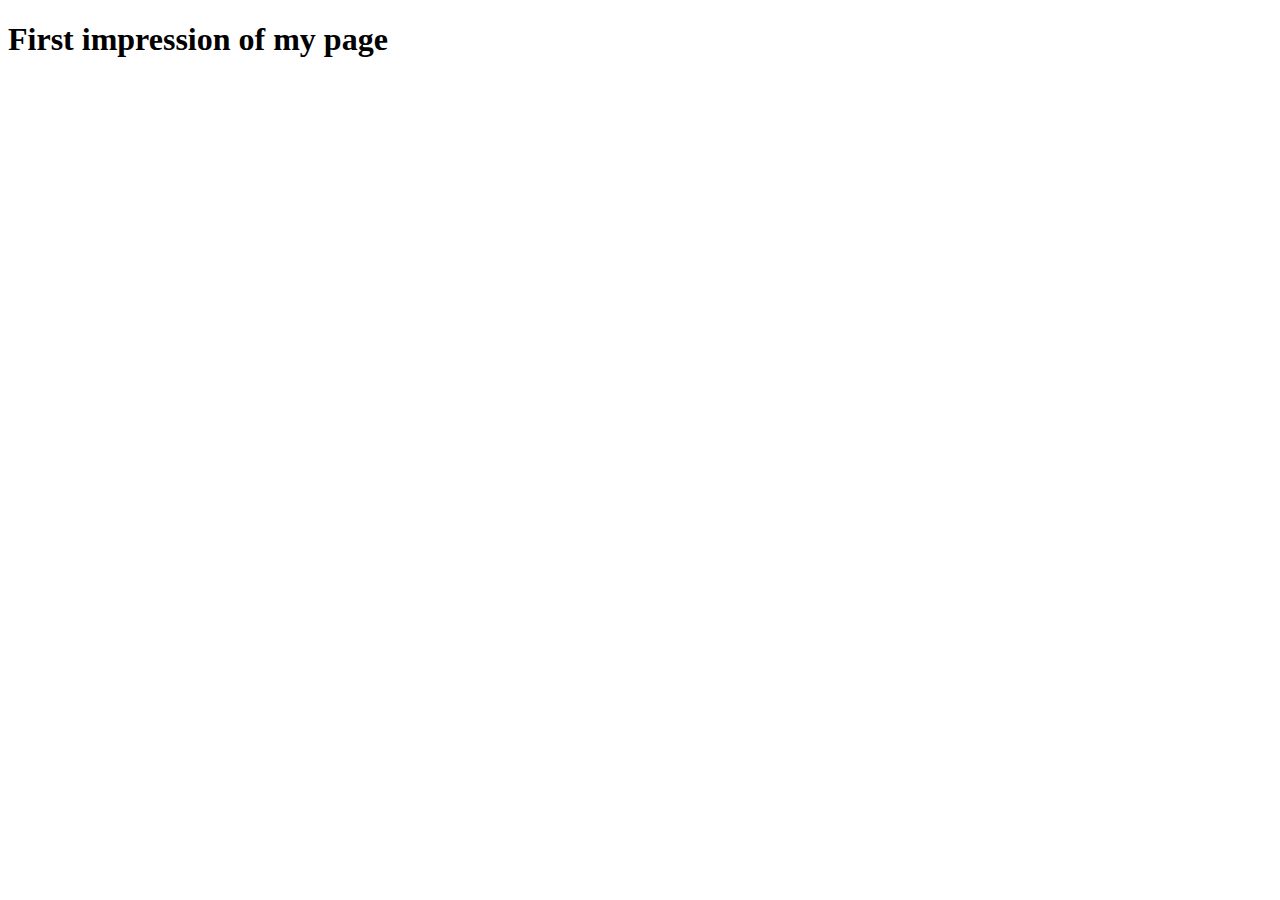
<file: src/main/resources/templates/index.html>
<!DOCTYPE html>
<html lang="en" xmlns:th="http://www.thymeleaf.org">
<head>
    <meta charset="UTF-8">
    <title>My welcome page</title>
</head>
<body>
<h1>First impression of my page</h1>

<!--/*@thymesVar id="variable" type="com.crud.tasks.controller.StaticWebPageController"*/-->
<span th:text="${variable}"></span>

<br>

<!--/*thymesVar id="twoInt" type="com.crud.tasks.controller.StaticWebPageController"*/-->
<!--/*thymesVar id="twoChar" type="com.crud.tasks.controller.StaticWebPageController"*/-->
<!--/*thymesVar id="space" type="com.crud.tasks.controller.StaticWebPageController"*/-->
<!--/*thymesVar id="equals" type="com.crud.tasks.controller.StaticWebPageController"*/-->
<!--/*thymesVar id="multi" type="com.crud.tasks.controller.StaticWebPageController"*/-->
<!--/*thymesVar id="plus" type="com.crud.tasks.controller.StaticWebPageController"*/-->
<!--/*thymesVar id="minus" type="com.crud.tasks.controller.StaticWebPageController"*/-->
<span th:text="${twoChar} + ${space} + ${multi} + ${space} + ${twoChar} + ${space} + ${equals} + ${space}"></span>
<span th:text="${twoInt} * ${twoInt}"></span>
<br>
<span th:text="${twoChar} + ${space} + ${multi} + ${space} + ${twoChar} +
${space} + ${plus} + ${space} + ${twoChar} + ${space} + ${equals} + ${space}"></span>
<span th:text="${twoInt} * ${twoInt} + ${twoInt}"></span>
<br>
<span th:text="${twoChar} + ${space} + ${minus} + ${space} + ${twoChar} +
${space} + ${multi} + ${space} + ${twoChar} + ${space} + ${equals} + ${space}"></span>
<span th:text="${twoInt} - ${twoInt} * ${twoInt}"></span>
</body>
</html>
</file>
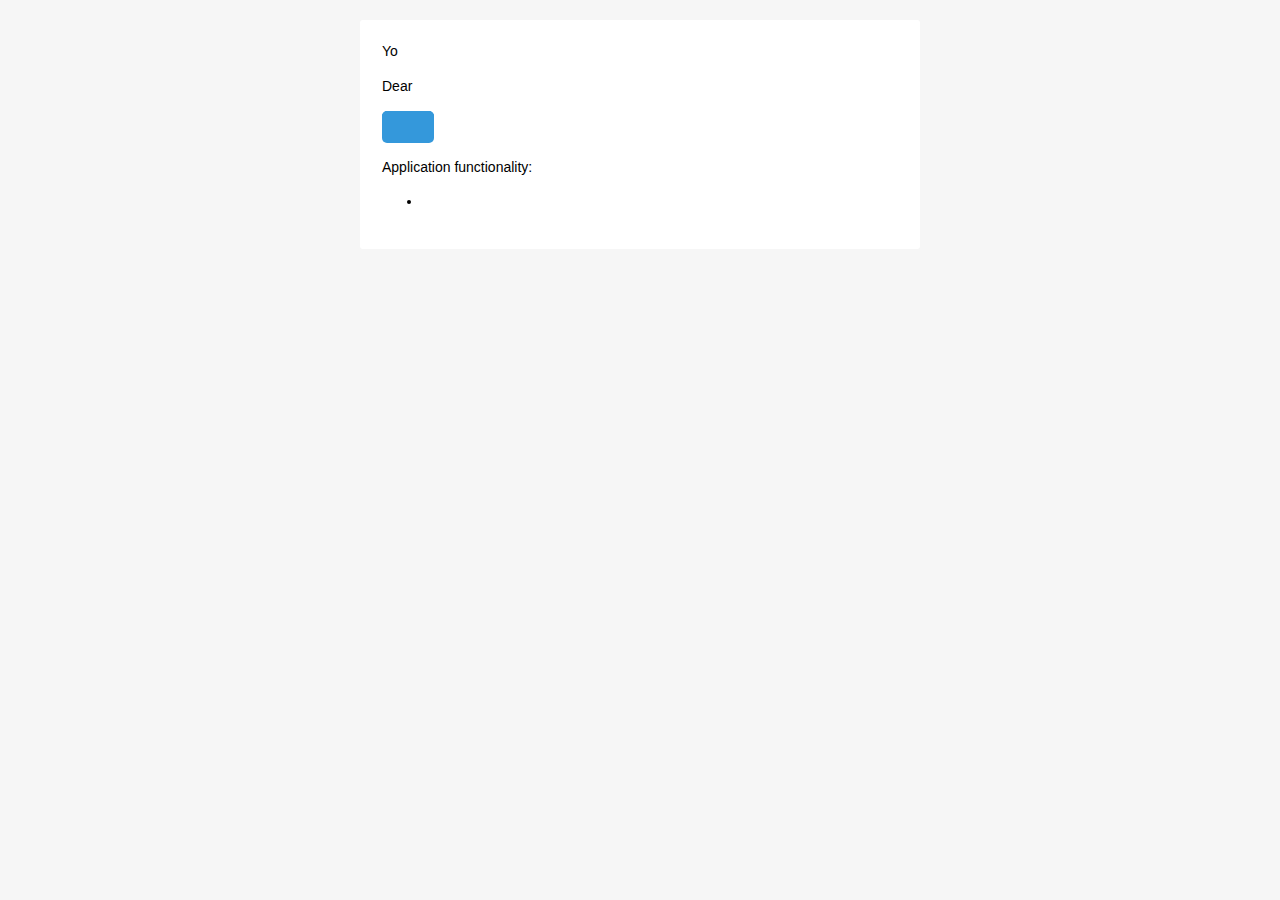
<file: src/main/resources/templates/mail/created-trello-card-mail.html>
<!doctype html>
<html xmlns="http://www.w3.org/1999/xhtml" xmlns:th="http://www.thymeleaf.org">
<head>
    <meta name="viewport" content="width=device-width">
    <meta http-equiv="Content-Type" content="text/html; charset=UTF-8">
    <title>Trello Card</title>
    <style>

        @media only screen and (max-width: 620px) {
            table[class=body] h1 {
                font-size: 28px !important;
                margin-bottom: 10px !important;
            }
            table[class=body] p,
            table[class=body] ul,
            table[class=body] ol,
            table[class=body] td,
            table[class=body] span,
            table[class=body] a {
                font-size: 16px !important;
            }
            table[class=body] .wrapper,
            table[class=body] .article {
                padding: 10px !important;
            }
            table[class=body] .content {
                padding: 0 !important;
            }
            table[class=body] .container {
                padding: 0 !important;
                width: 100% !important;
            }
            table[class=body] .main {
                border-left-width: 0 !important;
                border-radius: 0 !important;
                border-right-width: 0 !important;
            }
            table[class=body] .btn table {
                width: 100% !important;
            }
            table[class=body] .btn a {
                width: 100% !important;
            }
            table[class=body] .img-responsive {
                height: auto !important;
                max-width: 100% !important;
                width: auto !important;
            }
        }

        @media all {
            .ExternalClass {
                width: 100%;
            }
            .ExternalClass,
            .ExternalClass p,
            .ExternalClass span,
            .ExternalClass font,
            .ExternalClass td,
            .ExternalClass div {
                line-height: 100%;
            }
            .apple-link a {
                color: inherit !important;
                font-family: inherit !important;
                font-size: inherit !important;
                font-weight: inherit !important;
                line-height: inherit !important;
                text-decoration: none !important;
            }
            .btn-primary table td:hover {
                background-color: #34495e !important;
            }
            .btn-primary a:hover {
                background-color: #34495e !important;
                border-color: #34495e !important;
            }
        }
    </style>
</head>
<body class="" style="background-color: #f6f6f6; font-family: sans-serif; -webkit-font-smoothing: antialiased; font-size: 14px; line-height: 1.4; margin: 0; padding: 0; -ms-text-size-adjust: 100%; -webkit-text-size-adjust: 100%;">
<table border="0" cellpadding="0" cellspacing="0" class="body" style="border-collapse: separate; mso-table-lspace: 0pt; mso-table-rspace: 0pt; width: 100%; background-color: #f6f6f6;">
    <tr>
        <td style="font-family: sans-serif; font-size: 14px; vertical-align: top;"> </td>
        <td class="container" style="font-family: sans-serif; font-size: 14px; vertical-align: top; display: block; Margin: 0 auto; max-width: 580px; padding: 10px; width: 580px;">
            <div class="content" style="box-sizing: border-box; display: block; Margin: 0 auto; max-width: 580px; padding: 10px;">

                <!-- START CENTERED WHITE CONTAINER -->
                <span class="preheader" style="color: transparent; display: none; height: 0; max-height: 0; max-width: 0; opacity: 0; overflow: hidden; mso-hide: all; visibility: hidden; width: 0;">PREVIEW_MESSAGE</span>
                <table class="main" style="border-collapse: separate; mso-table-lspace: 0pt; mso-table-rspace: 0pt; width: 100%; background: #ffffff; border-radius: 3px;">

                    <!-- START MAIN CONTENT AREA -->
                    <tr>
                        <td class="wrapper" style="font-family: sans-serif; font-size: 14px; vertical-align: top; box-sizing: border-box; padding: 20px;">
                            <table border="0" cellpadding="0" cellspacing="0" style="border-collapse: separate; mso-table-lspace: 0pt; mso-table-rspace: 0pt; width: 100%;">
                                <tr>
                                    <td style="font-family: sans-serif; font-size: 14px; vertical-align: top;">
                                        <p th:if="${is_friend}" style="font-family: sans-serif; font-size: 14px; font-weight: normal; margin: 0; Margin-bottom: 15px;">Yo <span th:text="${admin_config.getAdminName()}"></span></p>
                                        <p th:unless="${is_friend}" style="font-family: sans-serif; font-size: 14px; font-weight: normal; margin: 0; Margin-bottom: 15px;">Dear <span th:text="${admin_config.getAdminName()}"></span></p>
                                        <p style="font-family: sans-serif; font-size: 14px; font-weight: normal; margin: 0; Margin-bottom: 15px;" th:text="${message}"></p>
                                        <table border="0" cellpadding="0" cellspacing="0" class="btn btn-primary" style="border-collapse: separate; mso-table-lspace: 0pt; mso-table-rspace: 0pt; width: 100%; box-sizing: border-box;">
                                            <tbody>
                                            <tr>
                                                <td align="left" style="font-family: sans-serif; font-size: 14px; vertical-align: top; padding-bottom: 15px;">
                                                    <table th:if="${show_button}" border="0" cellpadding="0" cellspacing="0" style="border-collapse: separate; mso-table-lspace: 0pt; mso-table-rspace: 0pt; width: auto;">
                                                        <tbody>
                                                        <tr>
                                                            <td style="font-family: sans-serif; font-size: 14px; vertical-align: top; background-color: #3498db; border-radius: 5px; text-align: center;"> <a th:href="${tasks_url}" th:text="${button}" target="_blank" style="display: inline-block; color: #ffffff; background-color: #3498db; border: solid 1px #3498db; border-radius: 5px; box-sizing: border-box; cursor: pointer; text-decoration: none; font-size: 14px; font-weight: bold; margin: 0; padding: 12px 25px; text-transform: capitalize; border-color: #3498db;"></a> </td>
                                                        </tr>
                                                        </tbody>
                                                    </table>
                                                </td>
                                            </tr>
                                            </tbody>
                                        </table>
                                        <p style="font-family: sans-serif; font-size: 14px; font-weight: normal; margin: 0; Margin-bottom: 15px;">
                                            Application functionality:
                                        </p>
                                        <ul th:each="function : ${application_functionality}">
                                            <li th:text="${function}"></li>
                                        </ul>

                                        <p style="font-family: sans-serif; font-size: 14px; font-weight: normal; margin: 0; Margin-bottom: 15px;"><span th:text="${goodbye}"></span></p>
                                    </td>
                                </tr>
                            </table>
                        </td>
                    </tr>

                    <!-- END MAIN CONTENT AREA -->
                </table>

                <!-- START FOOTER -->
                <div class="footer" style="clear: both; Margin-top: 10px; text-align: center; width: 100%;">
                    <table border="0" cellpadding="0" cellspacing="0" style="border-collapse: separate; mso-table-lspace: 0pt; mso-table-rspace: 0pt; width: 100%;">
                        <tr>
                            <td class="content-block" style="font-family: sans-serif; vertical-align: top; padding-bottom: 10px; padding-top: 10px; font-size: 12px; color: #999999; text-align: center;">
                                <span class="apple-link" style="color: #999999; font-size: 12px; text-align: center;"><span th:text="${company}"></span></span>
                            </td>
                        </tr>
                    </table>
                </div>
                <!-- END FOOTER -->

                <!-- END CENTERED WHITE CONTAINER -->
            </div>
        </td>
        <td style="font-family: sans-serif; font-size: 14px; vertical-align: top;"> </td>
    </tr>
</table>
</body>
</html>
</file>
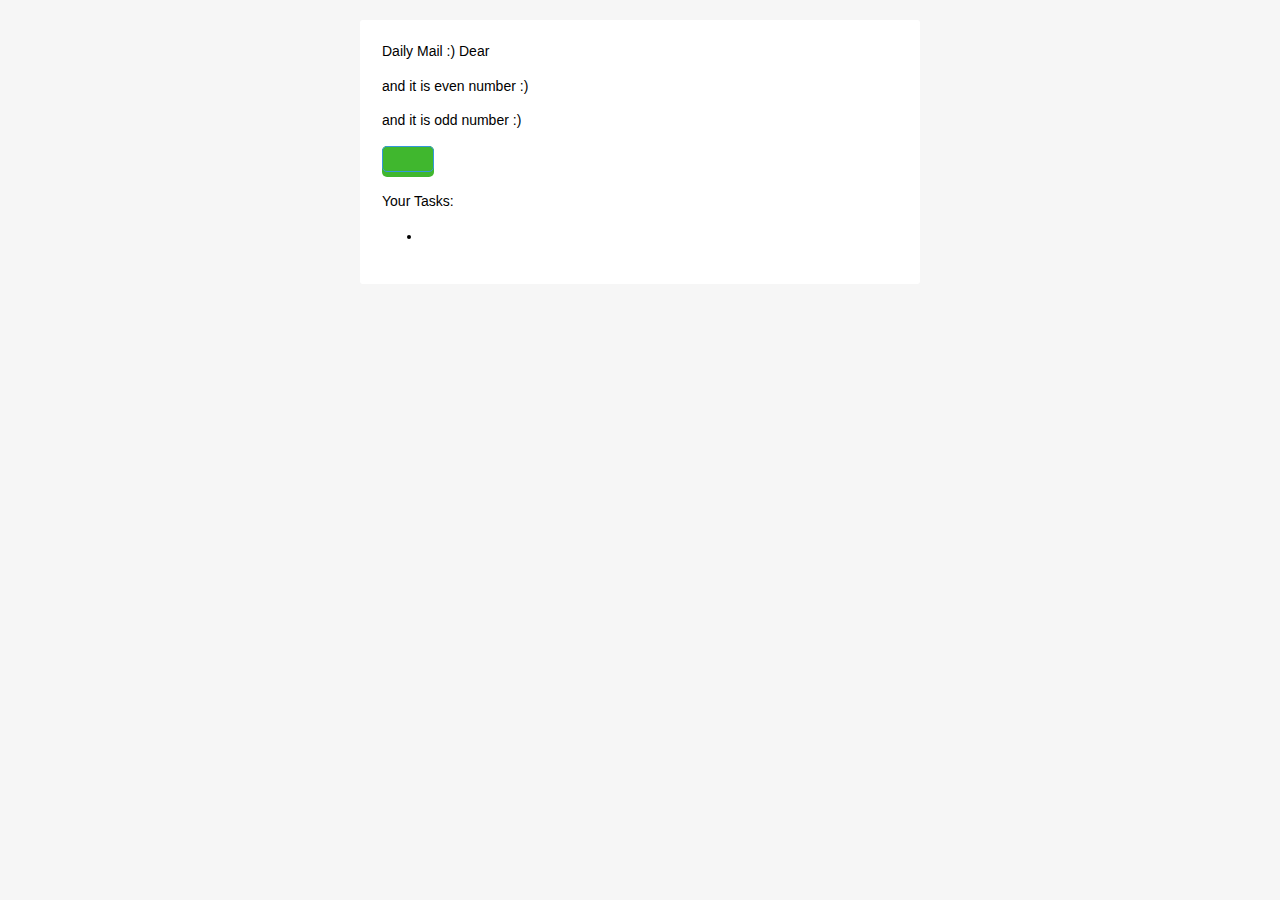
<file: src/main/resources/templates/mail/daily-mail.html>
<!doctype html>
<html xmlns="http://www.w3.org/1999/xhtml" xmlns:th="http://www.thymeleaf.org">
<head>
  <meta name="viewport" content="width=device-width">
  <meta http-equiv="Content-Type" content="text/html; charset=UTF-8">
  <title>Trello Card</title>
  <style>

    @media only screen and (max-width: 620px) {
      table[class=body] h1 {
        font-size: 28px !important;
        margin-bottom: 10px !important;
      }
      table[class=body] p,
      table[class=body] ul,
      table[class=body] ol,
      table[class=body] td,
      table[class=body] span,
      table[class=body] a {
        font-size: 16px !important;
      }
      table[class=body] .wrapper,
      table[class=body] .article {
        padding: 10px !important;
      }
      table[class=body] .content {
        padding: 0 !important;
      }
      table[class=body] .container {
        padding: 0 !important;
        width: 100% !important;
      }
      table[class=body] .main {
        border-left-width: 0 !important;
        border-radius: 0 !important;
        border-right-width: 0 !important;
      }
      table[class=body] .btn table {
        width: 100% !important;
      }
      table[class=body] .btn a {
        width: 100% !important;
      }
      table[class=body] .img-responsive {
        height: auto !important;
        max-width: 100% !important;
        width: auto !important;
      }
    }

    @media all {
      .ExternalClass {
        width: 100%;
      }
      .ExternalClass,
      .ExternalClass p,
      .ExternalClass span,
      .ExternalClass font,
      .ExternalClass td,
      .ExternalClass div {
        line-height: 100%;
      }
      .apple-link a {
        color: inherit !important;
        font-family: inherit !important;
        font-size: inherit !important;
        font-weight: inherit !important;
        line-height: inherit !important;
        text-decoration: none !important;
      }
      .btn-primary table td:hover {
        background-color: #34495e !important;
      }
      .btn-primary a:hover {
        background-color: #34495e !important;
        border-color: #34495e !important;
      }
    }
  </style>
</head>
<body class="" style="background-color: #f6f6f6; font-family: sans-serif; -webkit-font-smoothing: antialiased; font-size: 14px; line-height: 1.4; margin: 0; padding: 0; -ms-text-size-adjust: 100%; -webkit-text-size-adjust: 100%;">
<table border="0" cellpadding="0" cellspacing="0" class="body" style="border-collapse: separate; mso-table-lspace: 0pt; mso-table-rspace: 0pt; width: 100%; background-color: #f6f6f6;">
  <tr>
    <td style="font-family: sans-serif; font-size: 14px; vertical-align: top;"> </td>
    <td class="container" style="font-family: sans-serif; font-size: 14px; vertical-align: top; display: block; Margin: 0 auto; max-width: 580px; padding: 10px; width: 580px;">
      <div class="content" style="box-sizing: border-box; display: block; Margin: 0 auto; max-width: 580px; padding: 10px;">

        <!-- START CENTERED WHITE CONTAINER -->
        <span class="preheader" style="color: transparent; display: none; height: 0; max-height: 0; max-width: 0; opacity: 0; overflow: hidden; mso-hide: all; visibility: hidden; width: 0;">PREVIEW_MESSAGE</span>
        <table class="main" style="border-collapse: separate; mso-table-lspace: 0pt; mso-table-rspace: 0pt; width: 100%; background: #ffffff; border-radius: 3px;">

          <!-- START MAIN CONTENT AREA -->
          <tr>
            <td class="wrapper" style="font-family: sans-serif; font-size: 14px; vertical-align: top; box-sizing: border-box; padding: 20px;">
              <table border="0" cellpadding="0" cellspacing="0" style="border-collapse: separate; mso-table-lspace: 0pt; mso-table-rspace: 0pt; width: 100%;">
                <tr>
                  <td style="font-family: sans-serif; font-size: 14px; vertical-align: top;">
                    <p style="font-family: sans-serif; font-size: 14px; font-weight: normal; margin: 0; Margin-bottom: 15px;">Daily Mail :) Dear <span th:text="${admin_config.getAdminName()}"></span></p>

                    <p style="font-family: sans-serif; font-size: 14px; font-weight: normal; margin: 0; Margin-bottom: 15px;"><span th:text="${message}"></span></p>
                    <p th:if="${even_number}" style="font-family: sans-serif; font-size: 14px; font-weight: normal; margin: 0; Margin-bottom: 15px;"><span> and it is even number :)</span></p>
                    <p th:unless="${even_number}" style="font-family: sans-serif; font-size: 14px; font-weight: normal; margin: 0; Margin-bottom: 15px;"><span> and it is odd number :)</span></p>

                    <table border="0" cellpadding="0" cellspacing="0" class="btn btn-primary" style="border-collapse: separate; mso-table-lspace: 0pt; mso-table-rspace: 0pt; width: 100%; box-sizing: border-box;">
                      <tbody>
                      <tr>
                        <td align="left" style="font-family: sans-serif; font-size: 14px; vertical-align: top; padding-bottom: 15px;">
                          <table th:if="${show_button}" border="0" cellpadding="0" cellspacing="0" style="border-collapse: separate; mso-table-lspace: 0pt; mso-table-rspace: 0pt; width: auto;">
                            <tbody>
                            <tr>
                              <td style="font-family: sans-serif; font-size: 14px; vertical-align: top; background-color: #40b72e; border-radius: 5px; text-align: center;"> <a th:href="${tasks_url}" th:text="${button}" target="_blank" style="display: inline-block; color: #ffffff; background-color: #40b72e; border: solid 1px #40b72e; border-radius: 5px; box-sizing: border-box; cursor: pointer; text-decoration: none; font-size: 14px; font-weight: bold; margin: 0; padding: 12px 25px; text-transform: capitalize; border-color: #3498db;"></a> </td>
                            </tr>
                            </tbody>
                          </table>
                        </td>
                      </tr>
                      </tbody>
                    </table>
                    <p style="font-family: sans-serif; font-size: 14px; font-weight: normal; margin: 0; Margin-bottom: 15px;">
                      Your Tasks:
                    </p>
                    <ul th:each="task : ${tasks}">
                      <li th:text="${task.getTitle()}"></li>
                    </ul>
                    <p style="font-family: sans-serif; font-size: 14px; font-weight: normal; margin: 0; Margin-bottom: 15px;"><span th:text="${goodbye}"></span></p>
                  </td>
                </tr>
              </table>
            </td>
          </tr>

          <!-- END MAIN CONTENT AREA -->
        </table>

        <!-- START FOOTER -->
        <div class="footer" style="clear: both; Margin-top: 10px; text-align: center; width: 100%;">
          <table border="0" cellpadding="0" cellspacing="0" style="border-collapse: separate; mso-table-lspace: 0pt; mso-table-rspace: 0pt; width: 100%;">
            <tr>
              <td class="content-block" style="font-family: sans-serif; vertical-align: top; padding-bottom: 10px; padding-top: 10px; font-size: 12px; color: #999999; text-align: center;">
                <span class="apple-link" style="color: #999999; font-size: 12px; text-align: center;"><span th:text="${company}"></span></span>
              </td>
            </tr>
          </table>
        </div>
        <!-- END FOOTER -->

        <!-- END CENTERED WHITE CONTAINER -->
      </div>
    </td>
    <td style="font-family: sans-serif; font-size: 14px; vertical-align: top;"> </td>
  </tr>
</table>
</body>
</html>
</file>
